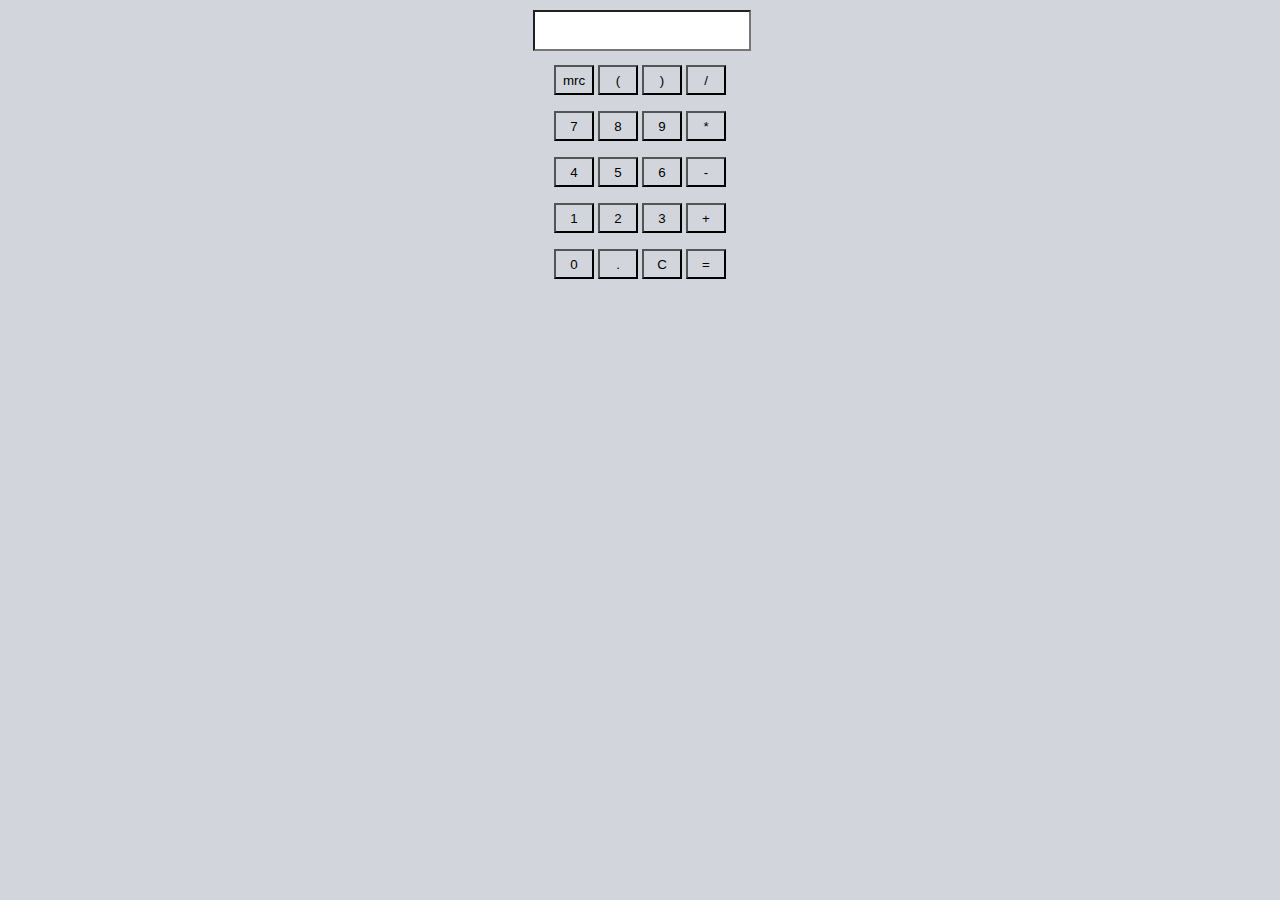
<file: calculator on javascript/index.html>
<!DOCTYPE html>
<html lang="en">
<head>
	<meta charset="UTF-8">
	<title>newproject</title>
	<link rel="stylesheet" type="text/css" href="css/style.css">
</head>
<body>
	
	<div align="center">
	<div class="display"><input type="text" readonly size="15.75" id="d"></div>
	<div class="keys">
	
		<p>
			<input type="button" class="button" value="mrc" onclick='c("not defined")'>
			<input type="button" class="button" value="(" onclick='math("(")'>
			<input type="button" class="button" value=")" onclick='math(")")'>
			<input type="button" class="button" value="/" onclick='math("/")'>
		</p>
		<p>
			<input type="button" class="button" value="7" onclick='math("7")'>
			<input type="button" class="button" value="8" onclick='math("8")'>
			<input type="button" class="button" value="9" onclick='math("9")'>
			<input type="button" class="button" value="*" onclick='math("*")'>
		</p>
		<p>
			<input type="button" class="button" value="4" onclick='math("4")'>
			<input type="button" class="button" value="5" onclick='math("5")'>
			<input type="button" class="button" value="6" onclick='math("6")'>
			<input type="button" class="button" value="-" onclick='math("-")'>
		</p>
		<p>
			<input type="button" class="button" value="1" onclick='math("1")'>
			<input type="button" class="button" value="2" onclick='math("2")'>
			<input type="button" class="button" value="3" onclick='math("3")'>
			<input type="button" class="button" value="+" onclick='math("+")'>
		</p>
		<p>
			<input type="button" class="button" value="0" onclick='math("0")'>
			<input type="button" class="button" value="." onclick='math(".")'>
			<input type="button" class="button" value="C" onclick='c("")'>
			<input type="button" class="button" value="=" onclick='e()'>
		</p>
	</div>
	</div>
	
<script src="js/script.js"></script>
</body>
</html>
</file>
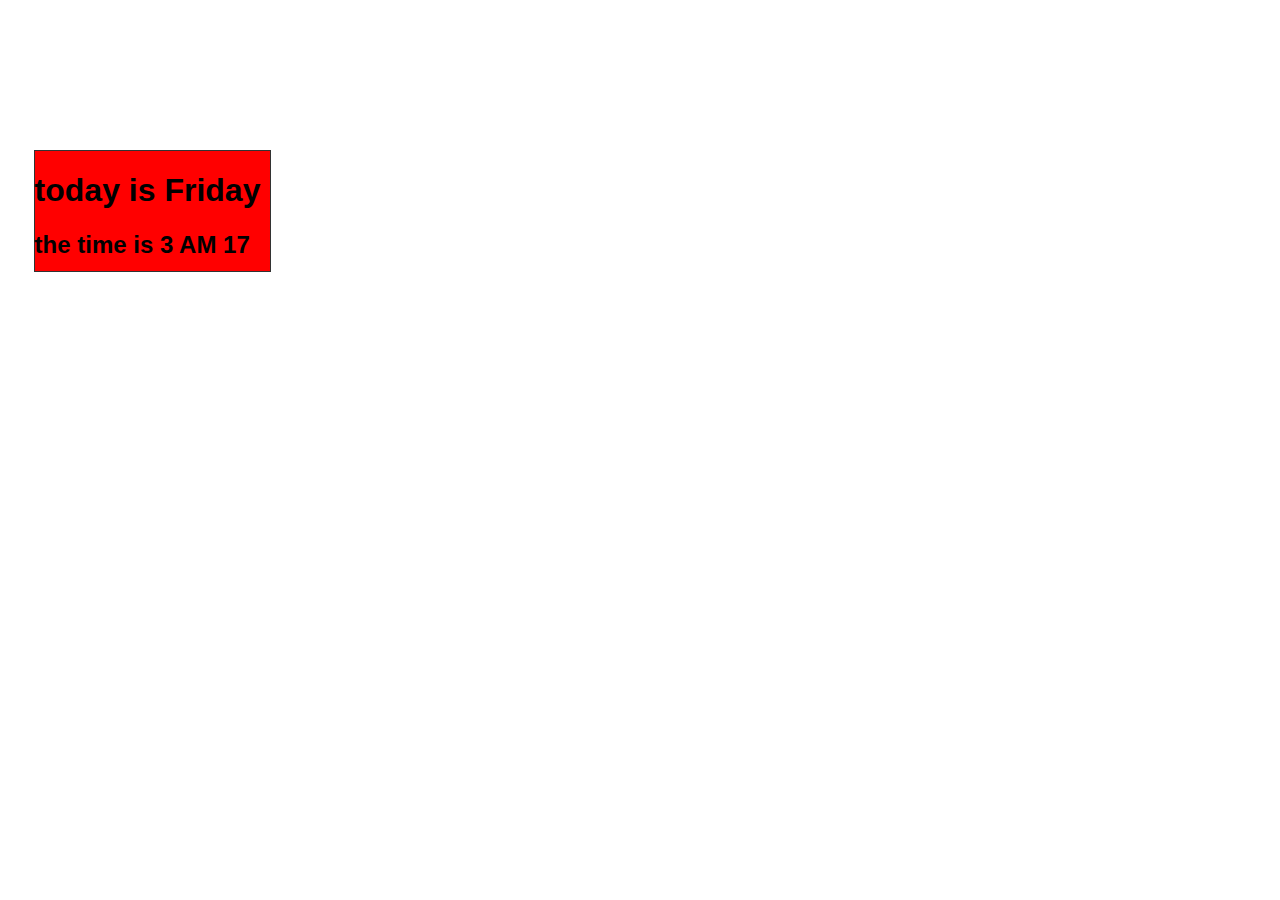
<file: current day and time/index.html>
<!DOCTYPE html>
<html lang="en">
<head>
	<meta charset="UTF-8">
	<title>Learning js</title>
	<link rel="stylesheet" type="text/css" href="css/style.css">
	
</head>
<body>
<div><h1 id="todayHTML"></h1>
<h2 id="timeHTML"></h2></div>

	<script src="javascript/script.js"></script>
</body>
</html>
</file>
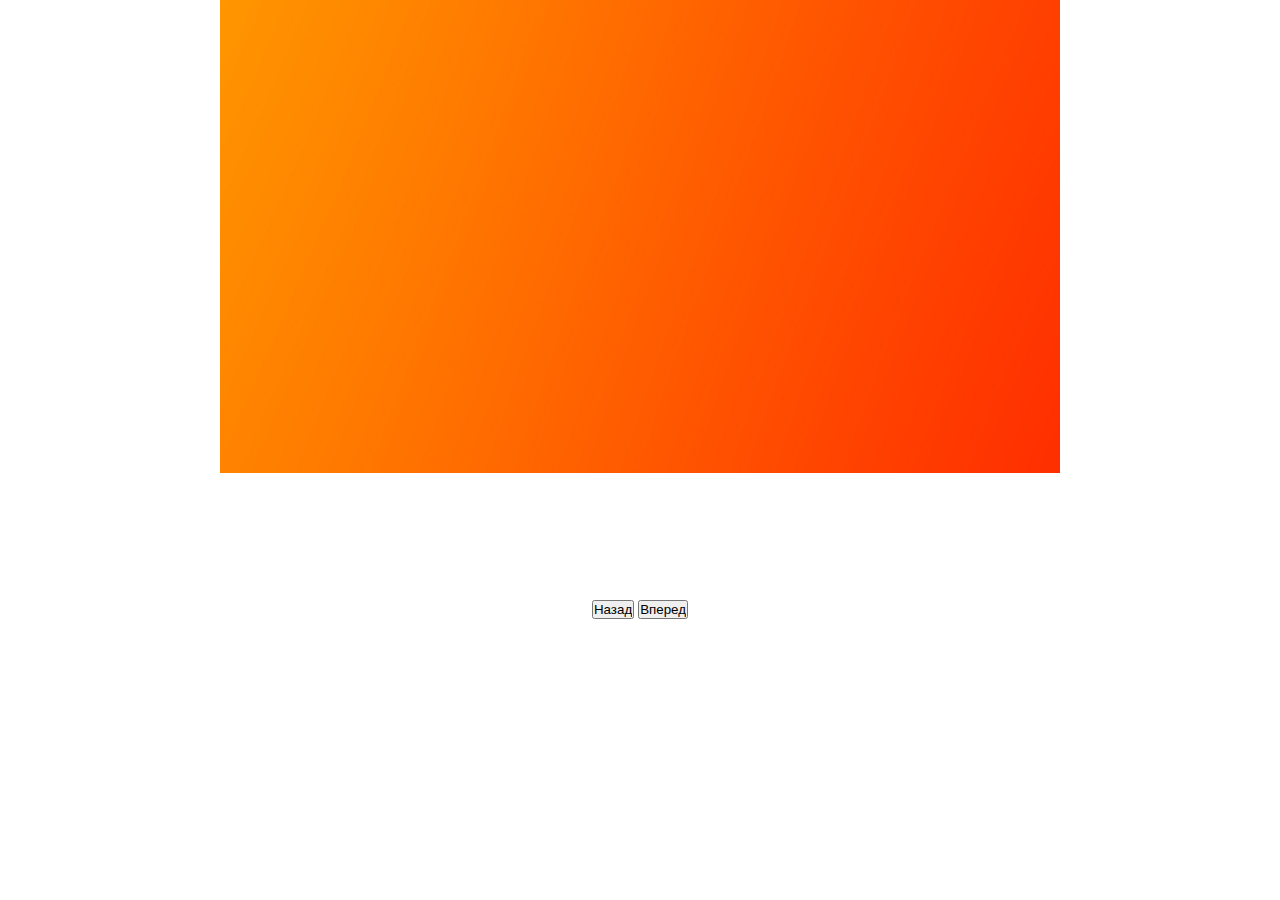
<file: newproject/index.html>
<!DOCTYPE html>
<html lang="en">
<head>
    <meta charset="UTF-8">
    <title>newproj</title>
    <link rel="stylesheet" type="text/css" href="css\style.css">
    

</head>
<body>

<div id="gallery">
    <div class="photos">
        <img src="images/1.jpeg" class='showed'>
        <img src="images/2.jpeg">
        <img src="images/3.jpeg">
        <img src="images/4.jpeg">
    </div>
    <div class="buttons">
        <input type="button" value="Назад" class="prev">
        <input type="button" value="Вперед" class="next">
    </div>
</div>

<script src="javascript/script.js"></script>
</body>
</html>
</file>
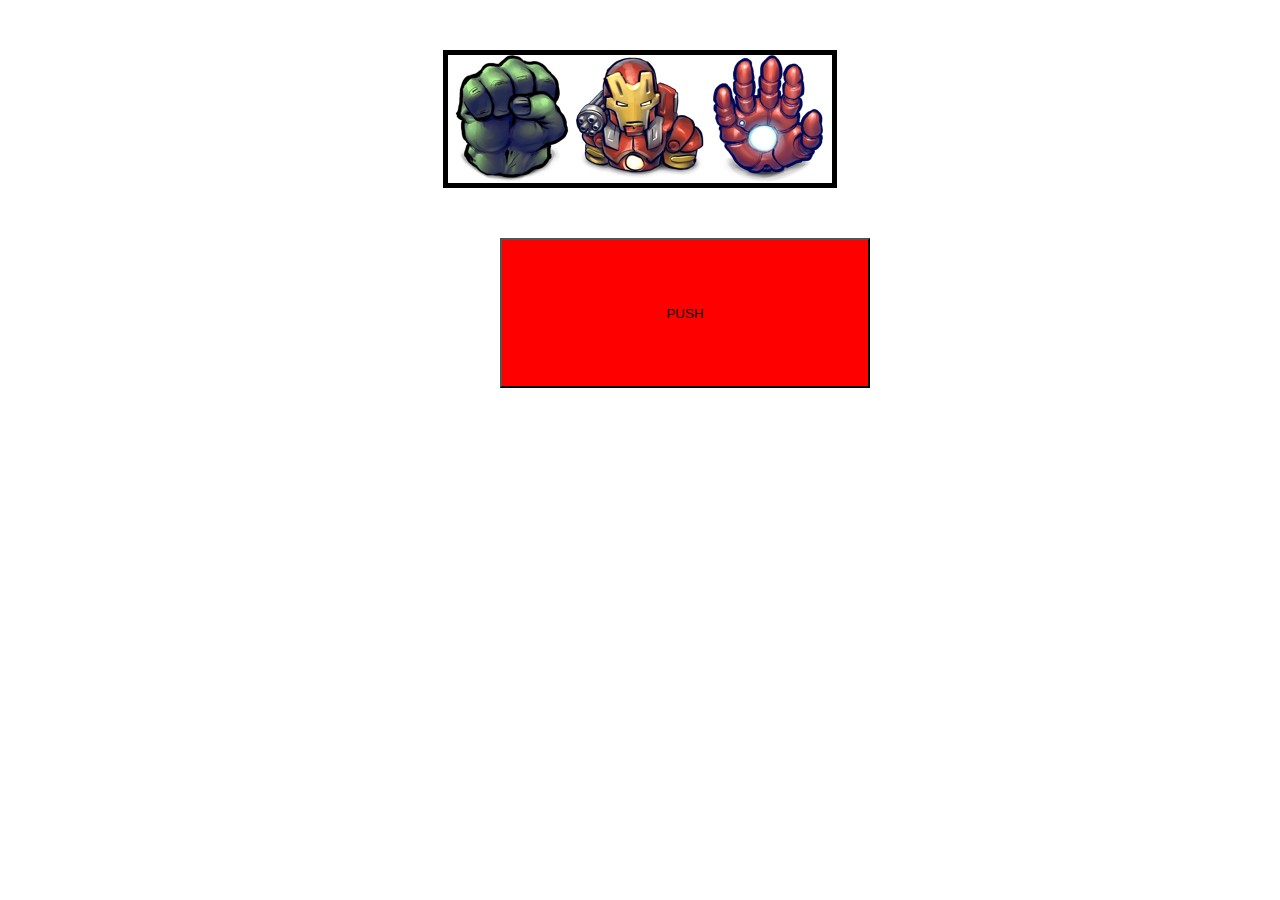
<file: slider/index.html>
<!DOCTYPE html>
<html lang="en">
<head>
	<meta charset="UTF-8">
	<title>newproj</title>
	<link rel="stylesheet" type="text/css" href="css\style.css">

</head>
<body>
	<div id="slider">
		<div id="polosa">
			<image src="images/hulk.png" alt="">
			<image src="images/im.png" alt="">
			<image src="images/im2.png" alt="">
			<image src="images/kitty.png" alt="">
			<image src="images/leo.png" alt="">
			<image src="images/mt.png" alt="">
			<image src="images/thor.png" alt="">
		</div>
	</div>
	<button id="slider-left">PUSH</button>



	<script src="javascript/script.js" defer></script>	
</body>
</html>
</file>
<file: calculator on javascript/css/style.css>
*{
	background: #d2d5db
}
.button{
	width: 40px;
	height: 30px;

}
.display input {
	position: relative;
	left: 2px;
	top:2px;
	height: 35px;
	color:black;
	text-align: right;
	font-size: 21px;
	background: white;

}
</file>
<file: current day and time/css/style.css>
body {
	padding: 2%;
	font: 16px sans-serif;
}
a {
	color: #222;
	text-decoration: none;
}
div {
	border: 1px solid #333;
	width:235px;
	height: 120px;
	min-width: 1px;
	background: red;
	position: absolute;
	top:150px;
}
</file>
